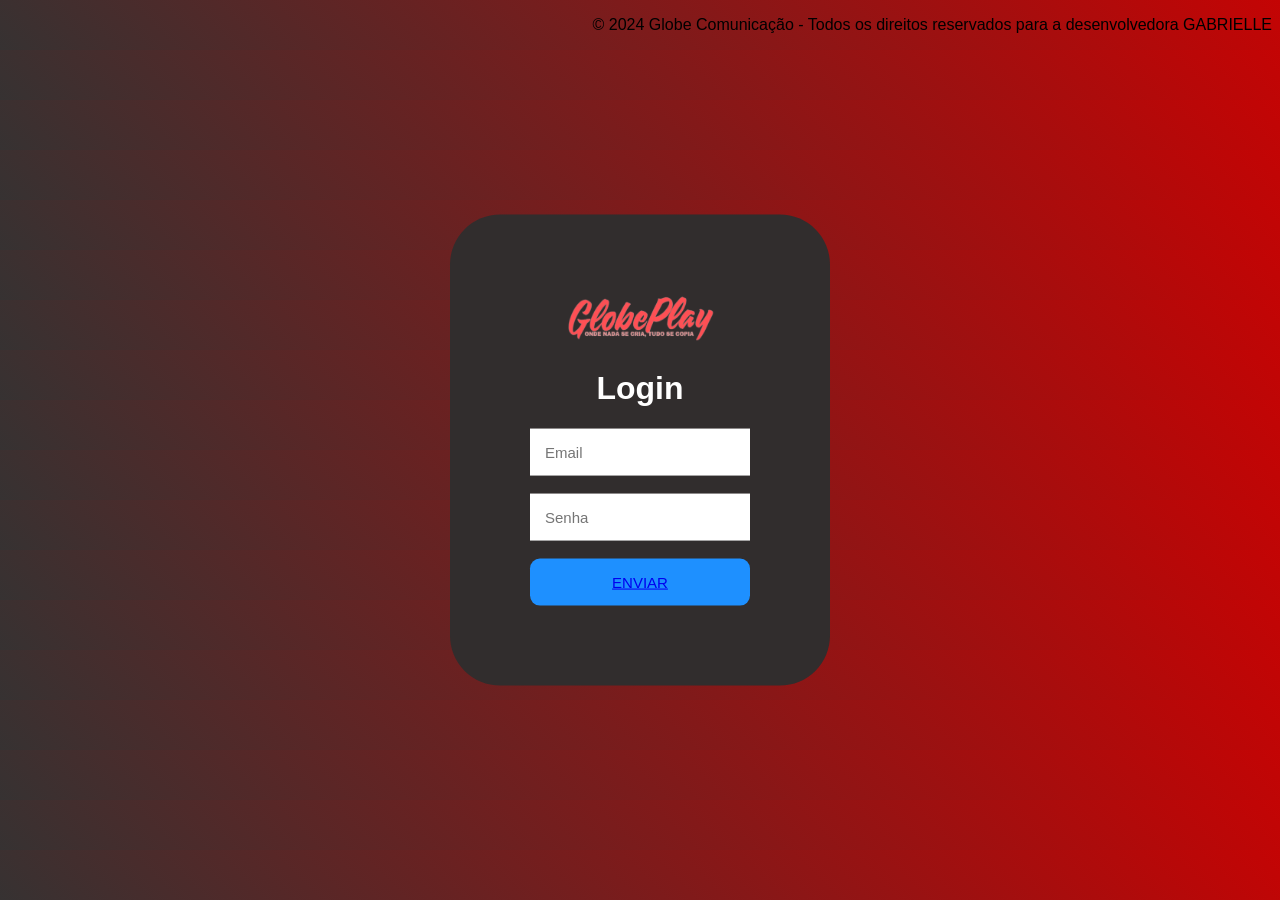
<file: login.html>
<!DOCTYPE html>
<html lang="pt-br">
<head>
    <meta charset="UTF-8">
    <meta name="viewport" content="width=device-width, initial-scale=1.0">
    <link rel="stylesheet" href="cssgabi/estilologin.css">
    <title>Login</title>
</head>
<body>
    <div class="tela-login">
        <img src="imggabi/GlobePlay.png" class="img">
        <h1>Login</h1>
        <input type="text" placeholder="Email">
        <br><br> <!-- para quebrar a linha e não ficar um do lado do outro-->
        <input type="password" placeholder="Senha">
        <br><br>
        <button><a href="Entrada.html">ENVIAR</a></button>
    </div>
</body>
<footer>
    <p>
        © 2024 Globe Comunicação - 

Todos os direitos reservados para a desenvolvedora

GABRIELLE
    </p>


</footer>
</html>
</file>
<file: cssgabi/estilologin.css>
body{
    font-family: Arial, Helvetica, sans-serif;
    background-image: linear-gradient(45deg, rgb(54, 50, 50), rgb(196, 4, 4));
    text-align: center;
}

.img{
    width: 150px;
    height: 50px;
    align-items: center;
}

div{
    background-color: rgb(49, 45, 45); /*cor da div e transparencia*/
    position: absolute; /*para a parte preta só ocupar as partes do elemento*/
    top: 50%;
    left: 50%;
    transform: translate(-50%,-50%);
    padding: 80px; /*distancia entre os elementos e a borda*/
    border-radius: 50px; /*arredondar as bordas*/
    color: white;
}
input{
    padding: 15px;
    border: none; /*tirar borda*/
    font-size: 15px;
}

button{
    background-color: dodgerblue;
    border: none;
    padding: 15px;
    width: 100%;
    border-radius: 10px;
    color: aliceblue;
    font-size: 15px;
}

button:hover{ /*alterações quando passa o mouse*/
    background-color: deepskyblue;
    cursor: pointer; /*muda o mouse*/

}

p{
    font-family: Arial, Helvetica, sans-serif;
    text-align: end;
}
</file>
